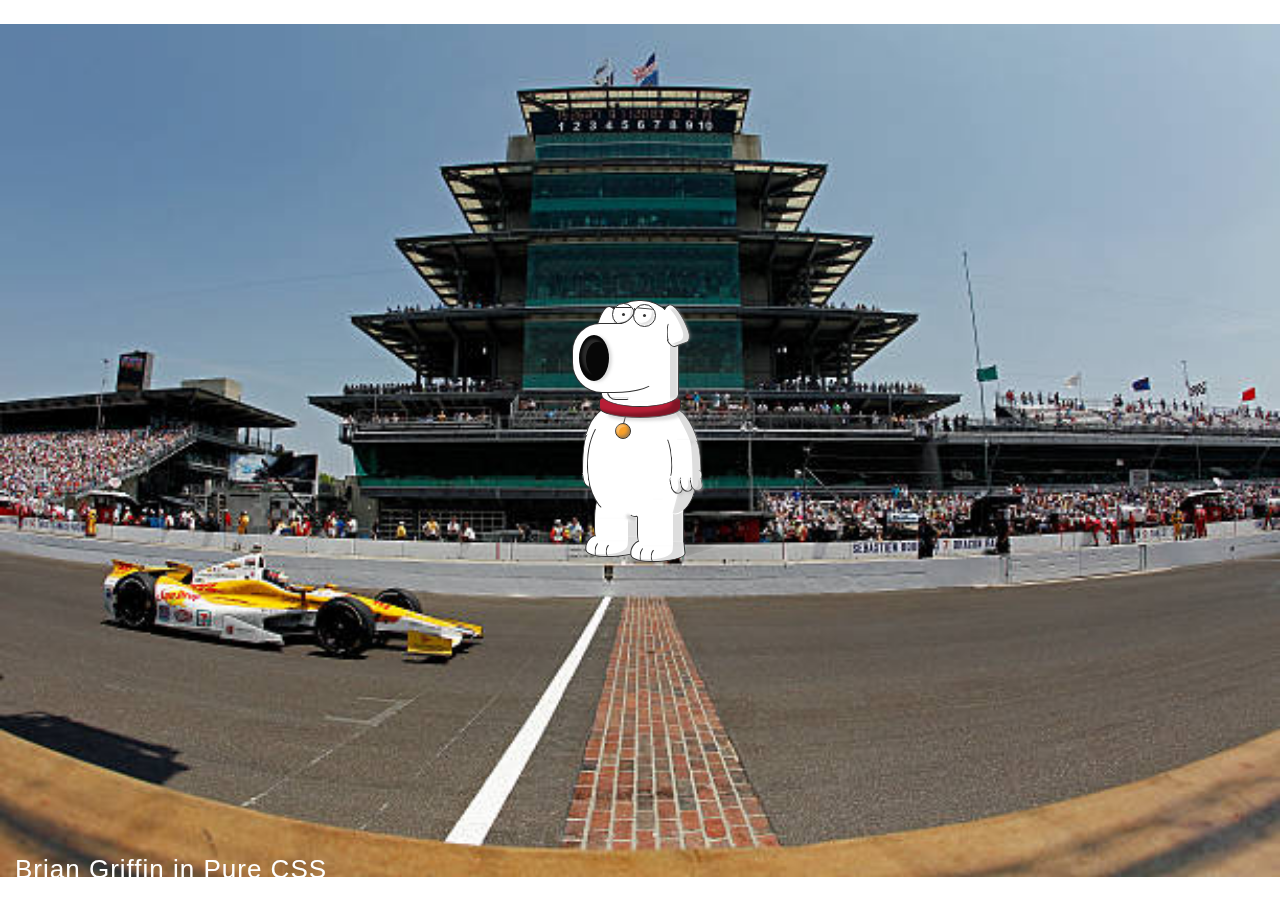
<file: index.html>
<!DOCTYPE html>
<html lang="en">
<head>
    <title>Brian from Family Guy</title>
    <link rel="stylesheet" type="text/css" href="main.css" />
    <meta charset="UTF-8">
    <meta name="viewport" content="width=device-width, initial-scale=1.0">
  </head>
 

  <body >
    <div class="container">
    <div class="brian-container">
    <div class="brian">
    <div class="head">
    <div class="ear left"></div>
    <div class="ear-hide"></div>
    <div class="ear right"></div>
    <div class="eye left">
    <div class="lid"></div>
    </div>
    <div class="eye-hide"></div>
    <div class="eye right">
    <div class="lid"></div>
    </div>
    <div class="nose">
    <div class="nostril"></div>
    </div>
    <div class="mouth"></div>
    </div>
    <div class="collar"></div>
    <div class="collar-pendant"></div>
    <div class="body"></div>
    <div class="belly"></div>
    <div class="crotch"></div>
    <div class="bum"></div>
    <div class="tail"></div>
    <div class="armpit left"></div>
    <div class="shoulder left">
    <div class="arm">
    <span></span>
    <span></span>
    <span></span>
    </div>
    </div>
    <div class="armpit right"></div>
    <div class="shoulder right">
    <div class="arm">
    <div class="thumb"></div>
    <span></span>
    <span></span>
    <span></span>
    </div>
    </div>
    <div class="hand left">
    </div>
    <div class="hand right">
    <span></span>
    <span></span>
    <span></span>
    </div>
    <div class="crotch"></div>
    <div class="leg left"></div>
    <div class="leg right"></div>
    <div class="foot left">
    <span></span>
    <span></span>
    </div>
    <div class="foot right">
    <span></span>
    <span></span>
    </div>
    <div class="shadow"></div>
    </div>
    </div>
    </div>
    <div class="logo">
    <h1>Brian Griffin in Pure CSS</h1>
</body>

       
</html>
</file>
<file: main.css>
body {
    
  /*background-color: #31a7c3; */
    background-image: url('Assets/Pagoda.jpg');
    background-repeat: no-repeat;
    background-position: center;
   background-attachment: fixed;
    /*background-size: cover; */
    background-size: contain;
}

body .container {
  max-width: 600px;
  padding: 0;
  margin: 0 auto;
  min-height: 500px;
}

:before, :after {
  position: absolute;
  content: "";
  width: 0;
  height: 0;
}

.brian-container {
  position: absolute;
  height: 265px;
  width: 100px;
  top: calc(48% - (265px / 2));
  left: calc(50% - (100px / 2));
}

.brian {
  position: relative;
  height: 100px;
  width: 100px;
  margin: 105px auto 0 auto;
  -webkit-perspective: 800px;
          perspective: 800px;
  -webkit-perspective-origin: 50% 50%;
          perspective-origin: 50% 50%;
}
.brian * {
  position: absolute;
}
.brian .head {
  top: -105px;
  left: 50%;
  margin-left: -39px;
  height: 105px;
  width: 76px;
  background: #FFFFFF;
  border: 1px solid #333333;
  border-radius: 45px 45px 60% 60% / 45% 45% 14% 14%;
  z-index: 13;
}
.brian .head:after {
  height: 90%;
  bottom: 4%;
  width: 100%;
  right: 8px;
  box-shadow: 10px 0px 3px -2px rgba(170, 170, 170, 0.4);
}
.brian .head .ear-hide {
  height: 34px;
  width: 9px;
  background: #FFFFFF;
  top: 9px;
  right: 11px;
  z-index: 7;
}
.brian .head .ear {
  height: 40px;
  width: 22px;
  background: #FFFFFF;
  border: 1px solid #333333;
  border-radius: 70% 50% 30% 30% / 90% 90% 30% 30%;
}
.brian .head .ear.left {
  left: -6px;
  top: 5px;
  -webkit-transform: rotate(10deg);
          transform: rotate(10deg);
  border-radius: 50% 70% 30% 30% / 90% 90% 30% 30%;
}
.brian .head .ear.right {
  right: -8px;
  top: 3px;
  -webkit-transform: rotate(-20deg);
          transform: rotate(-20deg);
  border-radius: 70% 50% 30% 30% / 90% 90% 30% 30%;
  z-index: 6;
}
.brian .head .ear.right:before {
  height: 18px;
  width: 20px;
  -webkit-transform: rotate(20deg);
          transform: rotate(20deg);
  top: 18px;
  left: 1px;
  border: 1px solid transparent;
  border-left: 1px solid #333333;
  border-radius: 20% 20% / 80% 80%;
}
.brian .head .ear:after {
  height: calc(100% - 3.5px);
  width: 100%;
  right: 5px;
  top: 0;
  box-shadow: 7px 3.5px 3px 0px rgba(170, 170, 170, 0.4);
  border-radius: 70% 50% 30% 30% / 90% 90% 30% 30%;
}
.brian .head .eye-hide {
  height: 20px;
  width: 20px;
  background: #FFFFFF;
  -webkit-transform: rotate(45deg);
          transform: rotate(45deg);
  left: 27px;
  top: 13px;
  z-index: 4;
}
.brian .head .eye {
  top: 3px;
  height: 21px;
  width: 21px;
  background: #FFFFFF;
  border-radius: 50%;
  border: 1px solid #333333;
  overflow: hidden;
}
.brian .head .eye.left {
  top: 2px;
  left: 10px;
  z-index: 3;
}
.brian .head .eye.right {
  z-index: 5;
  left: 31px;
}
.brian .head .eye.right .lid {
  -webkit-transform: rotate(5deg);
          transform: rotate(5deg);
}
.brian .head .eye .lid {
  width: 21px;
  height: 21px;
  top: -18px;
  border-bottom: 1px solid #333333;
  left: 0;
}
.brian .head .eye:after {
  top: calc(50% - (3px / 2));
  left: calc(50% - (3px / 2));
  height: 3px;
  width: 3px;
  background: #333333;
  border-radius: 50%;
}
.brian .head .eye:before {
  height: 100%;
  width: 100%;
  right: 3px;
  top: -3px;
  box-shadow: 3px 3px 3px -1px rgba(170, 170, 170, 0.4);
  border-radius: 50%;
}
.brian .head .nose {
  top: 22px;
  left: -30px;
  width: 82px;
  height: 68px;
  background: #FFFFFF;
  border: 1px solid #333333;
  border-right-color: transparent;
  border-radius: 28px 0 50% 30px / 28px 0 20% 30px;
  z-index: 4;
}
.brian .head .nose:before {
  top: -32px;
  right: 20px;
  height: 30px;
  width: 30px;
  border-radius: 50%;
  border: 1px solid transparent;
  border-right: 1px solid #333333;
  -webkit-transform: rotate(45deg);
          transform: rotate(45deg);
  z-index: 3;
}
.brian .head .nose:after {
  height: 40px;
  width: 34px;
  background: #FFFFFF;
  right: -1px;
  top: -1px;
  z-index: 2;
}
.brian .head .nose .nostril {
  height: 46px;
  width: 30px;
  background: #070707;
  border-radius: 50%;
  top: 50%;
  margin-top: -23px;
  left: 6px;
  box-shadow: 3px 1px 3px 0px rgba(170, 170, 170, 0.4);
}
.brian .head .nose .nostril:before {
  top: 7px;
  left: 7px;
  height: 75%;
  width: 75%;
  box-shadow: -4px -3px 3px 0px rgba(255, 255, 255, 0.15);
  border-radius: 50%;
}
.brian .head .mouth {
  height: 20px;
  width: 20px;
  border: 1px solid #333333;
  border-right-color: transparent;
  border-radius: 40% 0 10% 40%;
  bottom: 6px;
  left: 5px;
  z-index: 1;
}
.brian .head .mouth:after {
  height: 100%;
  width: 100%;
  left: 2px;
  top: -2px;
  box-shadow: 0 2px 2px -1px rgba(170, 170, 170, 0.4);
  border-radius: 45px 45px 0 0 / 45% 45% 0 0;
}
.brian .collar {
  top: -11px;
  left: 50%;
  margin-left: -41px;
  height: 22px;
  width: 80px;
  background: #B71E36;
  border: 1px solid #333333;
  border-radius: 50% 50% 70% 70% / 40% 40% 60% 60%;
  z-index: 12;
  box-shadow: inset -8px -4px 3px 0px rgba(0, 0, 0, 0.3);
}
.brian .collar:after {
  height: 100%;
  width: 100%;
  top: 0;
  box-shadow: 4px 8px 3px -4px rgba(170, 170, 170, 0.4);
  border-radius: 50% 50% 70% 70% / 40% 40% 60% 60%;
}
.brian .collar-pendant {
  top: 18px;
  left: 25px;
  height: 14px;
  width: 14px;
  border-radius: 50%;
  background: #FAA028;
  border: 1px solid #333333;
  z-index: 10;
  box-shadow: inset -2px -2px 3px 0px rgba(102, 102, 102, 0.6);
}
.brian .collar-pendant:before {
  height: 15px;
  top: -15px;
  left: 65%;
  width: 1px;
  border-left: 1px solid #333333;
  -webkit-transform: rotate(15deg);
          transform: rotate(15deg);
}
.brian .collar-pendant:after {
  top: 3px;
  left: 3px;
  height: 75%;
  width: 75%;
  box-shadow: -4px -3px 3px 0px rgba(255, 255, 255, 0.3);
  border-radius: 50%;
}
.brian .body {
  height: 95px;
  width: 98px;
  background: #FFFFFF;
  border-radius: 30% 30% / 80% 80%;
  border: 1px solid #333333;
  border-bottom-color: transparent;
  overflow: hidden;
  z-index: 3;
}
.brian .belly {
  top: 7px;
  left: -4px;
  height: 100px;
  width: 60px;
  border: 1px solid transparent;
  border-left: 1px solid #333333;
  background: #FFFFFF;
  border-radius: 80% 0 0 50%;
  z-index: 9;
  -webkit-transform: rotate(-8deg);
          transform: rotate(-8deg);
}
.brian .shoulder {
  height: 40px;
  border: 1px solid #333333;
  background: #FFFFFF;
}
.brian .shoulder:after {
  height: 110%;
  width: 100%;
  right: 8px;
  box-shadow: 10px 0px 3px -2px rgba(170, 170, 170, 0.4);
  border-radius: 30% 30% / 80% 80%;
  -webkit-transform: rotate(-8deg);
          transform: rotate(-8deg);
}
.brian .shoulder.left {
  top: -4px;
  width: 36px;
  left: 1px;
  border-right-color: transparent;
  border-radius: 80% 0 0 0;
  -webkit-transform: rotate(20deg);
          transform: rotate(20deg);
}
.brian .shoulder.left .arm {
  left: 2px;
  border-radius: 20% 0 0 0 / 80% 0 0 0;
  -webkit-transform: rotate(-20deg);
          transform: rotate(-20deg);
}
.brian .shoulder.right {
  top: -1px;
  width: 18px;
  right: -2px;
  border-left-color: transparent;
  border-radius: 0 80% 0 0;
  -webkit-transform: rotate(-20deg);
          transform: rotate(-20deg);
  z-index: 11;
}
.brian .shoulder.right .arm {
  right: 2px;
  border-radius: 0 20% 0 0 / 0 80% 0 0;
  -webkit-transform: rotate(20deg);
          transform: rotate(20deg);
}
.brian .shoulder.right .arm:after {
  height: 125%;
  width: 100%;
  right: 8px;
  box-shadow: 10px 0px 3px -2px rgba(170, 170, 170, 0.4);
  border-radius: 0 10% 0 0 / 0 80% 0 0;
}
.brian .shoulder.right .arm .thumb {
  bottom: 2px;
  right: -2px;
  height: 10px;
  width: 8px;
  background: #FFFFFF;
  border-right: 1px solid #333333;
  border-radius: 50%;
}
.brian .shoulder .arm {
  top: 34px;
  height: 42px;
  width: 30px;
  background: #FFFFFF;
  border-right: 1px solid #333333;
  border-left: 1px solid #333333;
}
.brian .shoulder .arm span {
  width: 10px;
  background: #FFFFFF;
  border: 1px solid #333333;
  border-top-color: transparent;
  border-radius: 0 0 50% 70%;
  -webkit-transform: rotate(-10deg);
          transform: rotate(-10deg);
}
.brian .shoulder .arm span:nth-of-type(1n) {
  left: 0px;
  height: 13.5px;
  bottom: -11.5px;
}
.brian .shoulder .arm span:nth-of-type(2n) {
  left: 10px;
  height: 12px;
  bottom: -10px;
}
.brian .shoulder .arm span:nth-of-type(3n) {
  left: 20px;
  height: 10.5px;
  bottom: -8.5px;
}
.brian .shoulder .arm span:after {
  height: 110%;
  width: 100%;
  top: -3px;
  right: 3px;
  box-shadow: 5px 5px 3px 0 rgba(170, 170, 170, 0.4);
  border-radius: 0 0 50% 70%;
}
.brian .armpit.right {
  top: 32px;
  right: 13px;
  height: 40px;
  width: 15px;
  background: #FFFFFF;
  z-index: 12;
}
.brian .armpit.right:before {
  height: 40px;
  width: 8px;
  background: #FFFFFF;
  border-radius: 50%;
  border: 1px solid transparent;
  border-right: 1px solid #333333;
  -webkit-transform: rotate(-5deg);
          transform: rotate(-5deg);
}
.brian .armpit.left {
  height: 15px;
  width: 10px;
  top: 6px;
  left: 5px;
  background: #FFFFFF;
  z-index: 8;
  border-radius: 80% 0 0 20%;
}
.brian .armpit.left:before {
  bottom: -36px;
  left: -5px;
  height: 44px;
  width: 15px;
  background: #FFFFFF;
  border-radius: 50% 0 0 20%;
}
.brian .crotch {
  height: 5px;
  width: 7px;
  background: #FFFFFF;
  border: 1px solid transparent;
  border-bottom: 1px solid #333333;
  border-radius: 50%;
  bottom: -12px;
  left: 40px;
  z-index: 10;
  -webkit-transform: rotate(10deg);
          transform: rotate(10deg);
}
.brian .crotch:before {
  width: 150%;
  height: 5px;
  left: -50%;
  top: 0;
  box-shadow: -1px 5px 3px 0px rgba(170, 170, 170, 0.4);
  border-radius: 0 0 0 80%;
}
.brian .bum {
  bottom: -10px;
  right: -5px;
  height: 50px;
  width: 30px;
  background: #FFFFFF;
  border: 1px solid transparent;
  border-right: 1px solid #333333;
  border-radius: 50%;
  z-index: 10;
  -webkit-transform: rotate(15deg);
          transform: rotate(15deg);
  overflow: hidden;
}
.brian .bum:after {
  height: 110%;
  width: 60%;
  top: 20px;
  right: 15px;
  box-shadow: 17px 0 3px 0 rgba(170, 170, 170, 0.4);
  border-radius: 0 0 20% 0;
}
.brian .leg {
  height: 42px;
  width: 45px;
  background: #FFFFFF;
  border-left: 1px solid #333333;
  border-right: 1px solid #333333;
  z-index: 8;
}
.brian .leg.left {
  left: 4px;
  bottom: -32px;
  border-radius: 15% 0 0 5% / 60% 0 0 20%;
  z-index: 2;
}
.brian .leg.left:after {
  top: 58%;
  height: 50%;
  right: 12px;
}
.brian .leg.right {
  right: 6px;
  bottom: -37px;
  border-radius: 0 0 0 5% / 0 0 0 20%;
  z-index: 4;
}
.brian .leg:after {
  height: 108%;
  width: 100%;
  top: 0%;
  right: 10px;
  box-shadow: 12px 0px 3px -2px rgba(170, 170, 170, 0.4);
}
.brian .foot {
  right: 0;
  height: 22px;
  width: 53px;
  background: #FFFFFF;
  border: 1px solid #333333;
  border-radius: 30% 10% 40% 70% / 70% 40% 30% 50%;
  -webkit-transform: rotate(-6deg);
          transform: rotate(-6deg);
  overflow: hidden;
}
.brian .foot.left {
  bottom: -52px;
  right: 50px;
  z-index: 1;
}
.brian .foot.right {
  bottom: -57px;
  right: 5px;
  z-index: 3;
}
.brian .foot:after {
  height: 100%;
  width: 100%;
  top: -3px;
  left: -11px;
  box-shadow: 11px 3px 3px 0 rgba(170, 170, 170, 0.4);
  border-radius: 0 0 50% 0;
  -webkit-transform: rotate(10deg);
          transform: rotate(10deg);
}
.brian .foot span {
  width: 10px;
  height: 17px;
  left: 8px;
  bottom: -3px;
  border: 1px solid transparent;
  border-left: 1px solid #333333;
  -webkit-transform: rotate(11deg);
          transform: rotate(11deg);
  border-radius: 60% 0 0 60%;
}
.brian .foot span:nth-of-type(2) {
  left: 19px;
  height: 14px;
}
.brian .shadow {
  bottom: -75px;
  left: 10px;
  width: 220%;
  height: 120%;
  background: radial-gradient(circle at 40% 50%, rgba(0, 0, 0, 0.4), rgba(0, 0, 0, 0.1) 40%, rgba(0, 0, 0, 0) 50%);
  -webkit-transform: rotateX(70deg) rotateY(-20deg);
          transform: rotateX(70deg) rotateY(-20deg);
  z-index: -5;
}

.logo {
  position: fixed;
  bottom: 15px;
  left: 15px;
  z-index: 20;
}
.logo img {
  margin: 0 0 0 -5px;
}
.logo h1, .logo h2 {
  font-family: "helvetica neue", helvetica, arial, sans-serif;
  margin: 0;
  font-size: 26px;
  letter-spacing: 1px;
  color: #FFFFFF;
  font-weight: 100;
}
</file>
